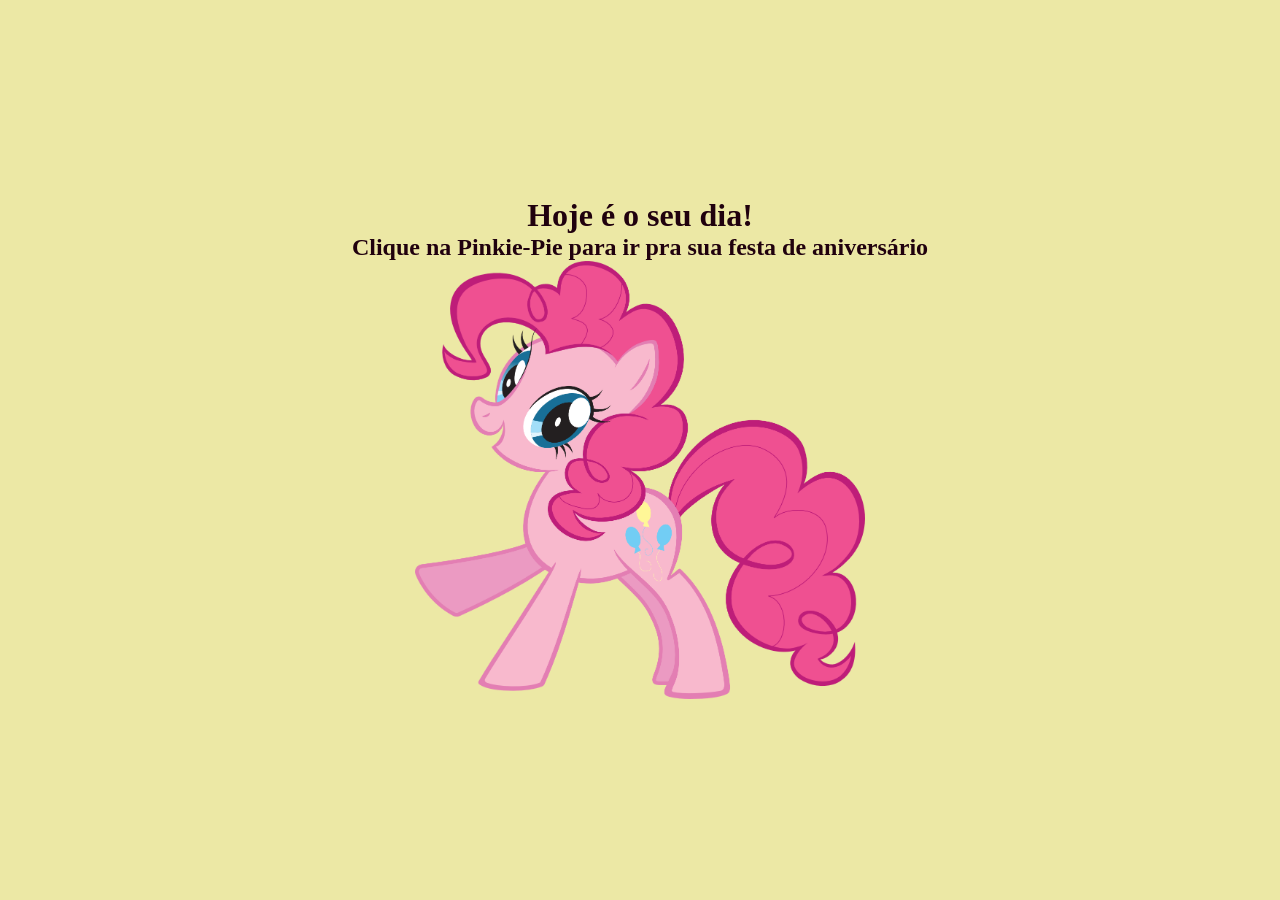
<file: index.html>
<!DOCTYPE html>
<html lang="pt-br">
<head>
    <meta charset="UTF-8">
    <meta name="viewport" content="width=device-width, initial-scale=1.0">

    <link href="./css/style.css" type="text/css" rel="stylesheet"> 
    <title>Para Bell</title>
</head>
<body>
    <main>

        <h1>Hoje é o seu dia!</h1>
        <h2>Clique na Pinkie-Pie para ir pra sua festa de aniversário</h2>

        <section class="section-pato">
            <a href="./html/festa.html"><img class="pato" src="./assets/Pinkie-Pie.png"></a>
        </section>
        
    
    </main>
    
</body> 
</html>
</file>
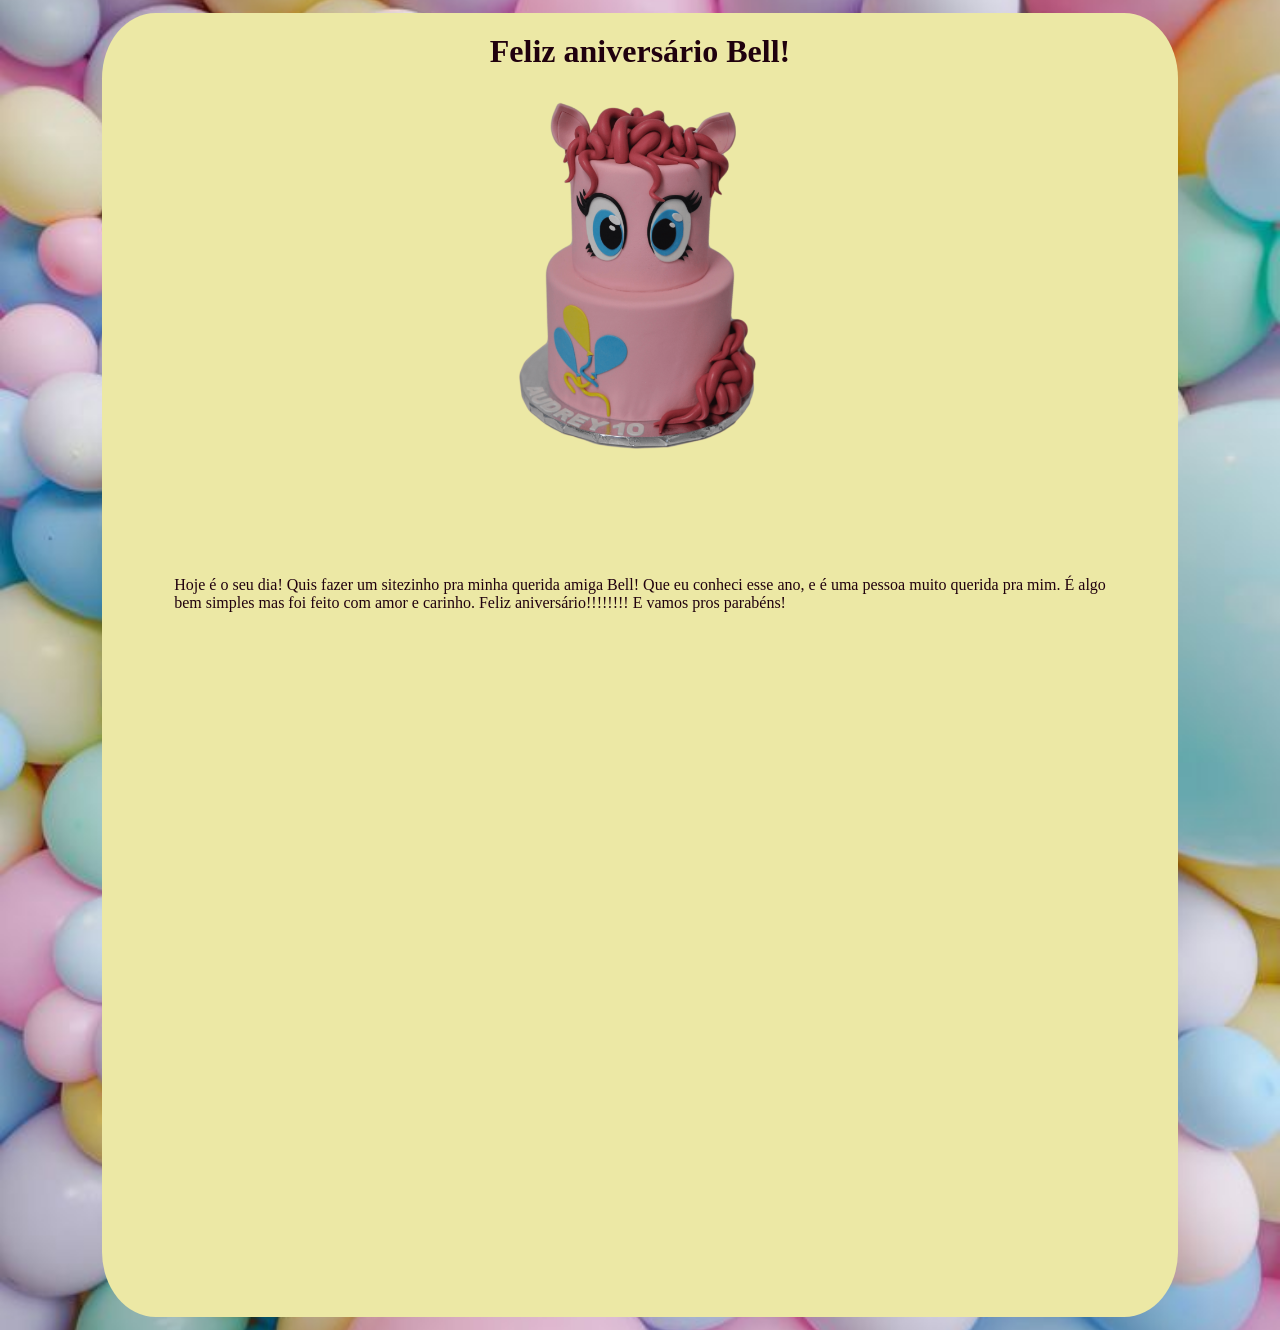
<file: html/festa.html>
<!DOCTYPE html>
<html lang="pt-br">
<head>
    <meta charset="UTF-8">
    <meta name="viewport" content="width=device-width, initial-scale=1.0">

    <link href="../css/style.css" type="text/css" rel="stylesheet"> 
    <title>Festa</title>
</head>
<body class="body">
    <main class="main">

        <h1>Feliz aniversário Bell!</h1>
        

        <section class="section-bolo">
            <img class="bolo" src="../assets/cake2.jpg">

            <p>Hoje é o seu dia! Quis fazer um sitezinho pra minha querida amiga Bell! Que eu conheci esse ano, e é uma pessoa muito querida pra mim. É algo bem simples mas foi feito com amor e carinho. Feliz aniversário!!!!!!!! E vamos pros parabéns!</p>

        <iframe class="video-parabens" src="https://www.youtube.com/embed/U0W5TWOUpXg" title="[Dublado/Brazilian Portuguese] My Little Pony: Feliz Aniversário - Netflix" frameborder="0" allow="accelerometer; autoplay; clipboard-write; encrypted-media; gyroscope; picture-in-picture; web-share" referrerpolicy="strict-origin-when-cross-origin" allowfullscreen></iframe>
        </section>
        
    
    </main>
    
</body> 
</html>
</file>
<file: css/style.css>
*{
    margin: 0;
    padding: 0;
    box-sizing: border-box;

}

body{
    min-height: 100vh;
    background-color: rgb(236, 232, 165);
    display: grid;
    place-content: center;
}

main{
    text-align: center;

    color: rgb(32, 1, 14);
}

.pato, .bolo{
    width:50vw;
    max-width: 450px;
}

.pato:hover{
    cursor: pointer;
    transform: scale(1.05);

}

.body{
    background-image: url(../assets/fundo-aniversario.jpg);
    background-size: cover;
    background-position: center;
}

.main{
    background-color: rgb(236, 232, 165);
    padding: 20px;
    border-radius:  5%;
}

.video-parabens{
    width: 70vw;
    height: 70vh;
}

p{
    text-align: justify;
    margin: 5%
}

@media (width < 600px) {
    main{
        margin: 8%;
    }

    .main{
        margin: 1% 8%;
    }
}

@media (width > 600px){
    .main{
        margin: 1% 8%;
    }
}
</file>
